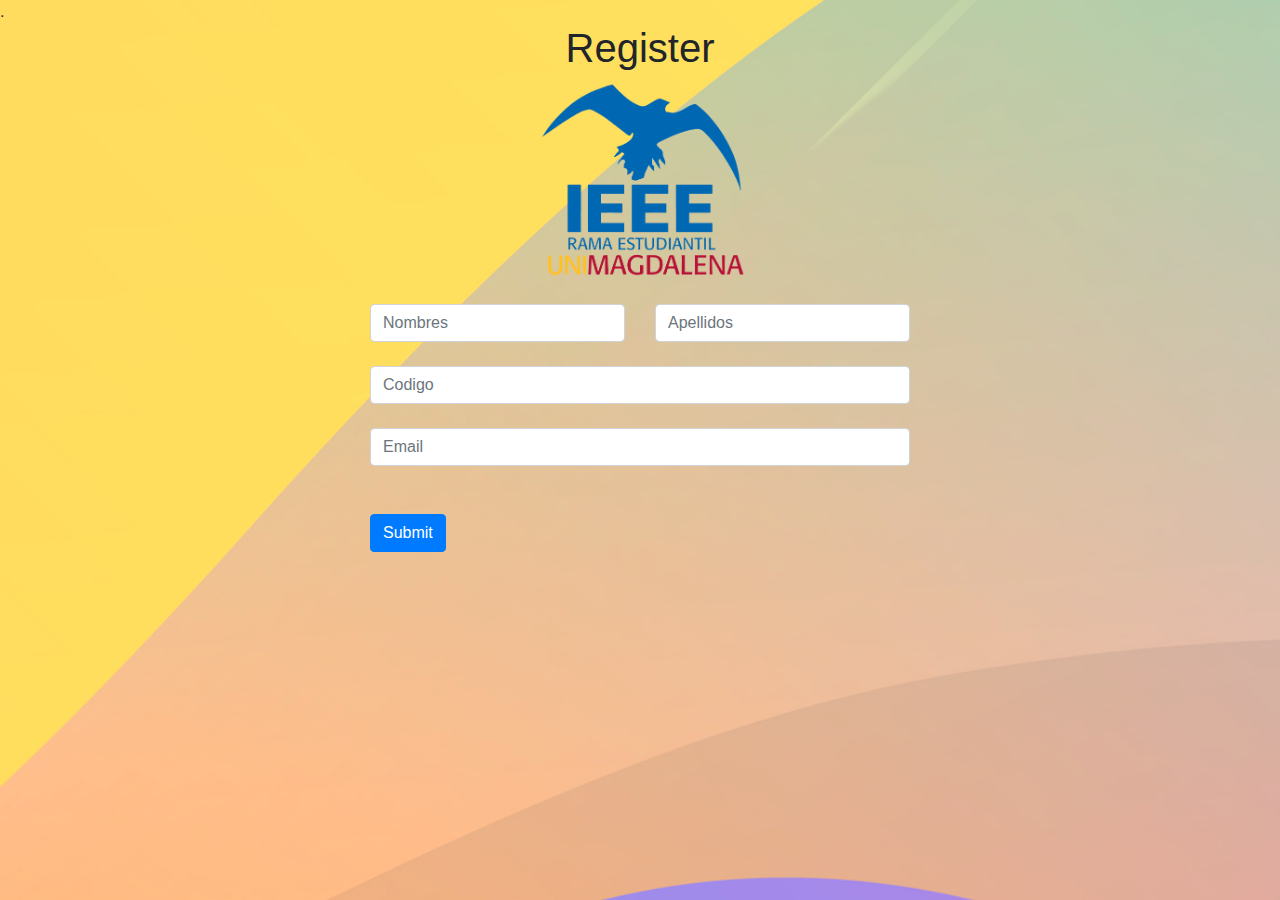
<file: Registro - Evento IEEE copy.html>
.<!DOCTYPE html>
<html>
<head>
  <meta charset="utf-8">
  <meta http-equiv="X-UA-Compatible" content="IE=edge">
  <title>IEEE</title>
  <link rel="stylesheet" href="https://stackpath.bootstrapcdn.com/bootstrap/4.3.1/css/bootstrap.min.css" integrity="sha384-ggOyR0iXCbMQv3Xipma34MD+dH/1fQ784/j6cY/iJTQUOhcWr7x9JvoRxT2MZw1T" crossorigin="anonymous">
  <link rel="shortcut icon" href="images/LogoGamma.ico">
  <link rel="stylesheet" href="style.css">

</head>
<body class="background">

	<section>
    <div class="container">
      <div class="row justify-content-center">
        <div class="col-12 col-md-8 col-lg-8 col-xl-6">
          <div class="row">
            <div class="col text-center">
              <h1>Register</h1>
              <img src="LOGO.png"  height="200px">
            </div>
          </div>
          <div class="row align-items-center">
            <div class="col mt-4">
              <div class="row">
                <div class="col-md-6">
                  <input type="text" class="form-control" placeholder="Nombres" id="firstname"  required="true">
                </div>
                <div class="col-md-6">
                  <input type="text" class="form-control" placeholder="Apellidos" id="lastname" required="true">
                </div>
              </div>
            </div>
          </div>
          <div class="row align-items-center">
            <div class="col mt-4">
              <input type="text" class="form-control" placeholder="Codigo" id="code">
            </div>
          </div>
          <div class="row align-items-center mt-4">
            <div class="col">
              <input type="email" class="form-control" placeholder="Email" id="mail">
            </div>
          </div>

          <div class="row justify-content-start mt-4">
            <div class="col">
              <div class="form-check">
   
              </div>

              <button class="btn btn-primary mt-4" onclick="guardar()">Submit</button>
            </div>
          </div>
        </div>
      </div>
    </div>
  </section>
</body>
</html>
</file>
<file: style.css>
*{
    /* border: 1px solid #009FFF; */
}

body {
    background: #009FFF;  /* fallback for old browsers */
    background: -webkit-linear-gradient(to right, #ec2F4B, #009FFF);  /* Chrome 10-25, Safari 5.1-6 */
    background: linear-gradient(to right, #ec2F4B, #009FFF); /* W3C, IE 10+/ Edge, Firefox 16+, Chrome 26+, Opera 12+, Safari 7+ */
}

.background {
    background-image: url('Background.png');
    background-size: cover;
}

.title{
    font-size: 3vw;
}

.btn-section {
    font-size: 3rem;
}

i.title {
    font-size: 3rem;
    display: inline-block;
    padding: 0.5em 0.6em;
} 

#personList{
    margin: auto;
    width: 100%;
}
</file>
